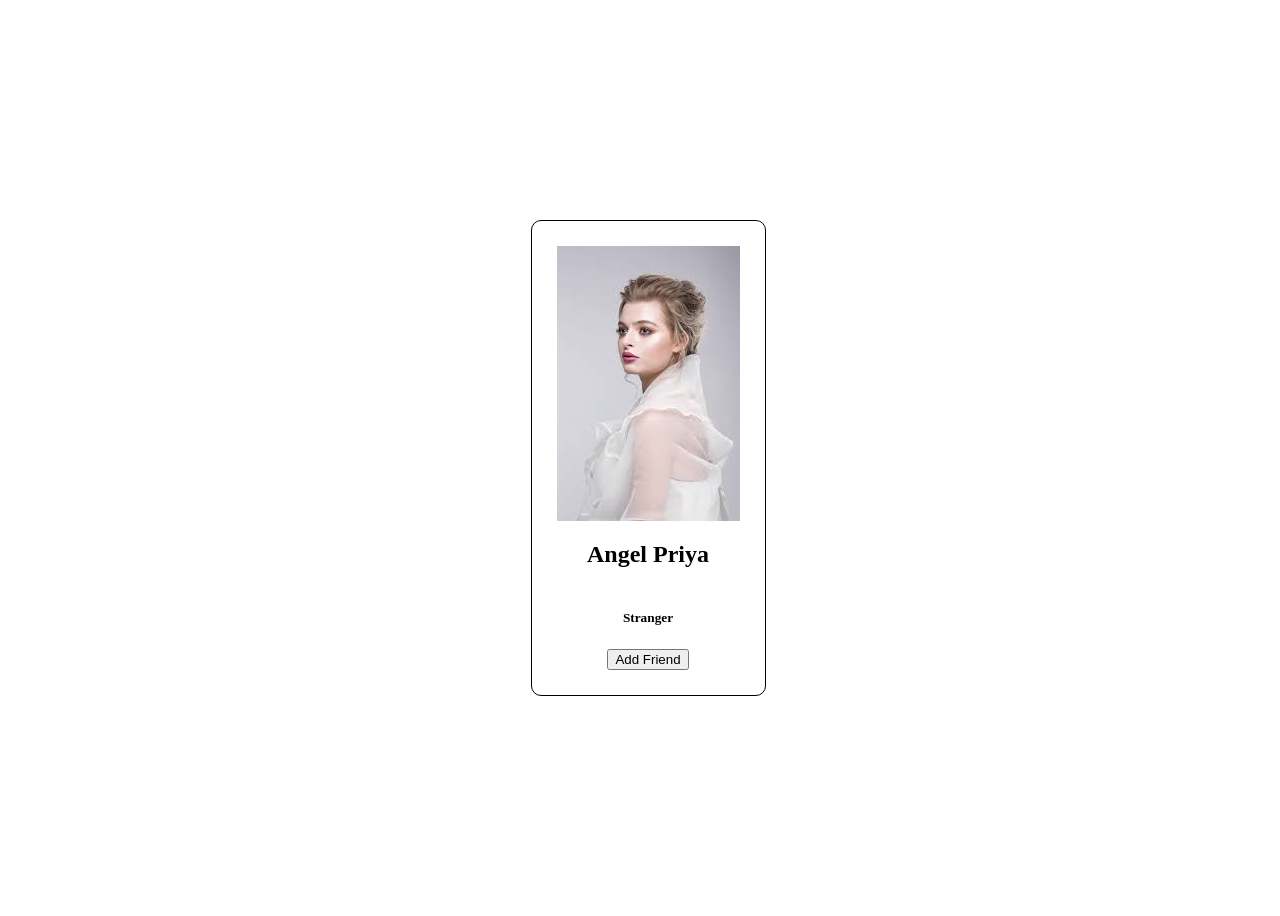
<file: 01Javascript/Index.html>
<!DOCTYPE html>
<html lang="en">
<head>
    <meta charset="UTF-8">
    <meta name="viewport" content="width=device-width, initial-scale=1.0">
    <title>Document</title>
    <link rel="stylesheet" href="style.css">
</head>
<body>
    <div class="container">
       <div class="main-container"> <img className="image" src="images.jpg" />
           <h2>Angel Priya</h2>
           <h5>Stranger</h5>
           <div >
           <button id="add">Add Friend</button>
           
           </div>
        </div>
    </div>
</body>
<script>
     var add=document.querySelector("#add")
     var h5=document.querySelector("h5")
     var check=0;

    add.addEventListener("click",function(){
        if(check==0) {
           h5.innerHTML="Friends"
           add.innerHTML="Remove"
           check=1;
        }else{
            h5.innerHTML="stranger"
            h5.style.color="red"
            add.innerHTML="Add Friend"
            check=0
        }
    })
    

</script>
</html>
</file>
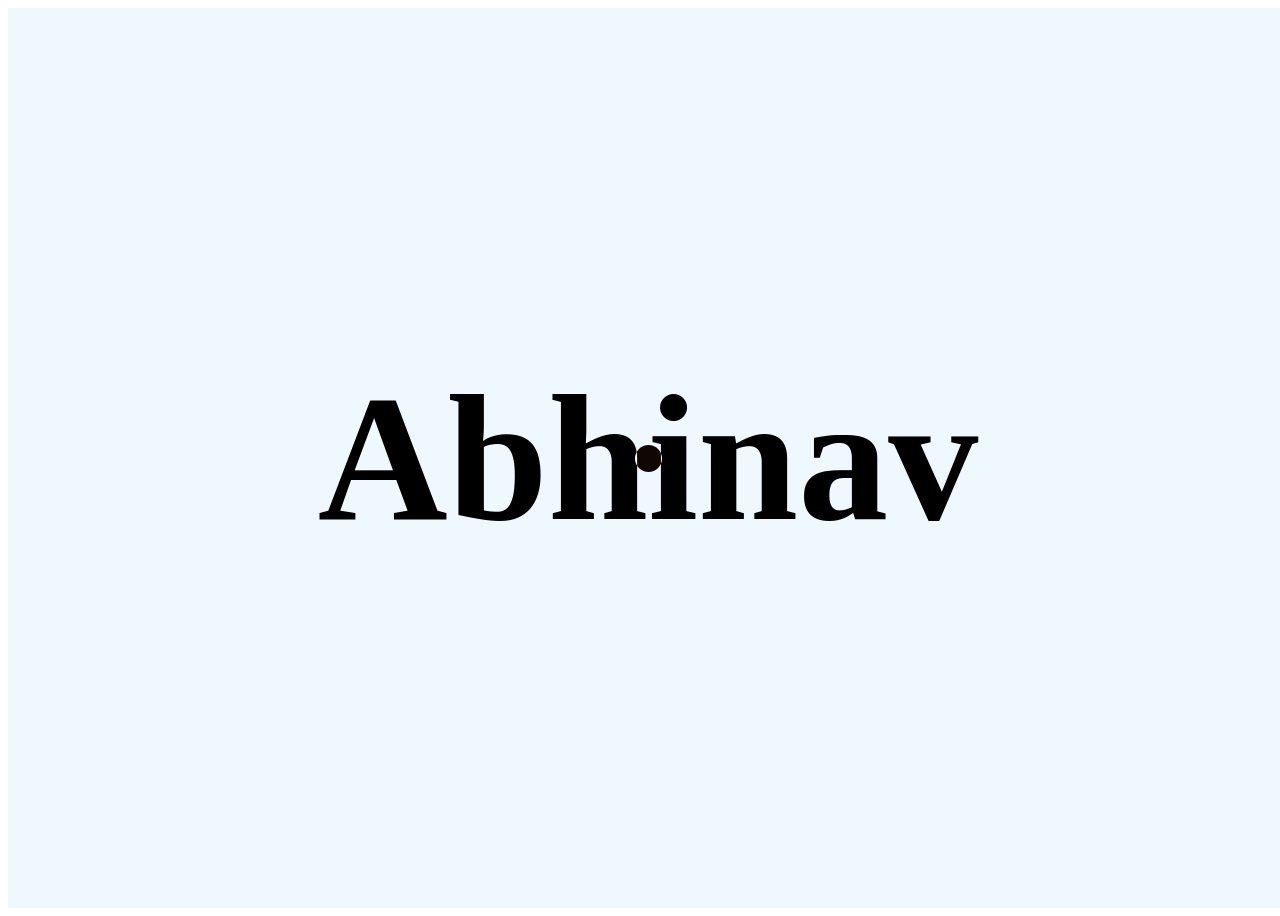
<file: 03Javascript/Index.html>
<!DOCTYPE html>
<html lang="en">
<head>
    <meta charset="UTF-8">
    <meta name="viewport" content="width=device-width, initial-scale=1.0">
    <title>Document</title>
    <link rel="stylesheet" href="style.css">
</head>
<body>
     <div id="main">
        <div class="body">
            <div class="cursor"></div>
            <h2 id="h2">Abhinav</h2>
            
        </div>
     </div>
</body>
<script>
    var cont=document.querySelector(".body")
    var crsor=document.querySelector(".cursor")

    cont.addEventListener("mousemove",function(dets){
        crsor.style.left=dets.x+"px"
        crsor.style.top=dets.y+"px"
    })
</script>
</html>
</file>
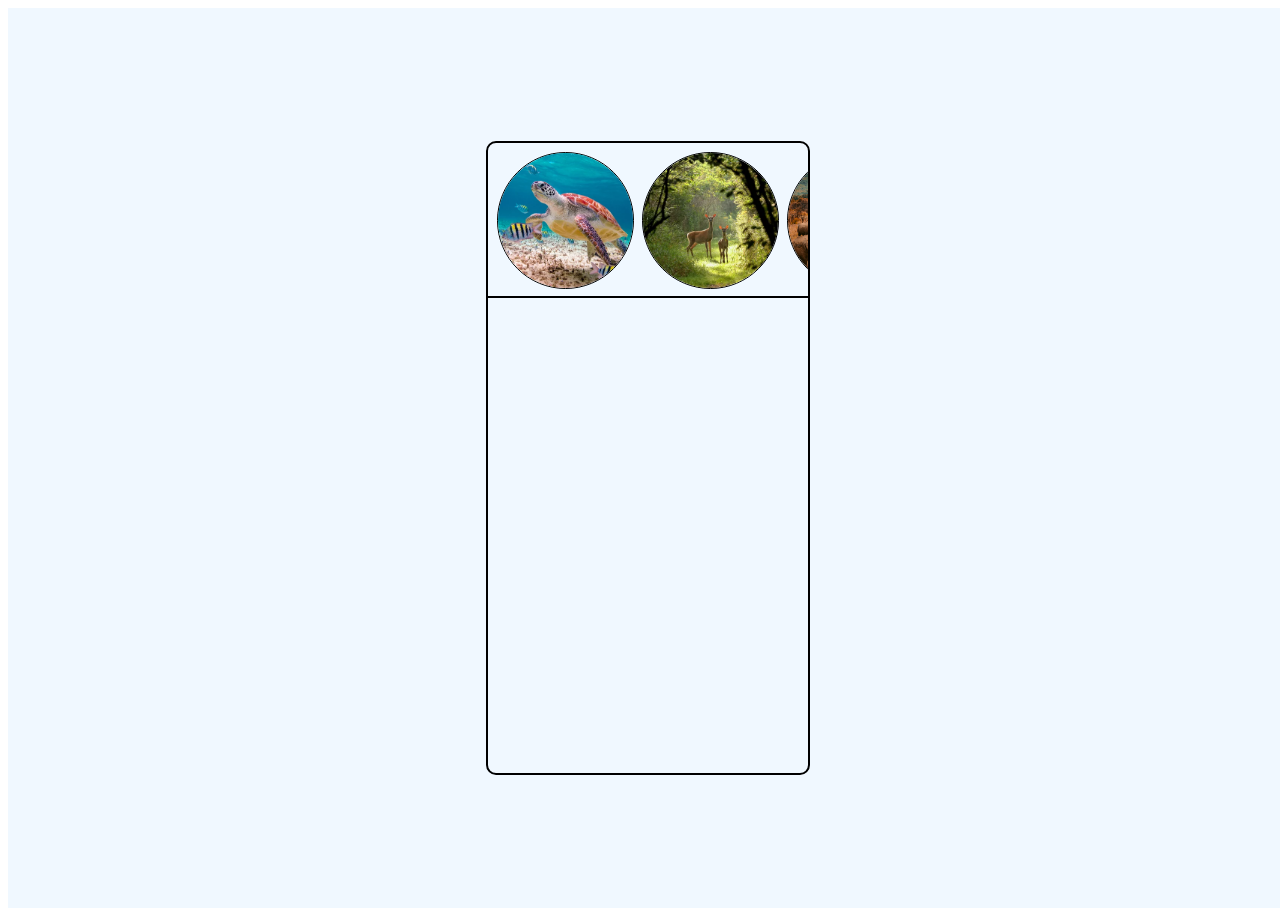
<file: 05Javascript/index.html>
<!DOCTYPE html>
<html lang="en">
<head>
    <meta charset="UTF-8">
    <meta name="viewport" content="width=device-width, initial-scale=1.0">
    <title>Document</title>
    <link rel="stylesheet" href="style.css">
   
</head>
<body>
     <div class="container">
           <div id="box">
            
                  <div id="rectangle">
                     <div id="circle">
                     </div>
                     <div id="circle">
                     </div>
                     <div id="circle">
                     </div>
                     <div id="circle">
                     </div>
                  </div>
                  <div id="full-screen"></div>
           </div>
    </div>
</body>
<script>
    var arr=[{dp:"360_F_197637933_f6ImHqOfwvUQX0CNKxHjfNd21RDZoCbJ.webp",circle:"360_F_269184784_4pnmyHf1jB4uXvoM0ggMNSWAOagpb8bW.webp"},
              {dp:"360_F_228886628_zs3BUVLKi2viopIZc7WTepIDusM1Df12.webp",circle:"philipp-pilz-iQRKBNKyRpo-unsplash.jpg"},
              {dp:"redcharlie-xtvo0ffGKlI-unsplash.jpg",circle:"scott-carroll-favQn8WgRyk-unsplash.jpg"},
              {dp:"philipp-pilz-iQRKBNKyRpo-unsplash.jpg",circle:"zdenek-machacek-UxHol6SwLyM-unsplash.jpg"},
   ,]
//    var arr=[1,2,3,4] 
    var rectangle=document.querySelector("#rectangle")     
    var clutter=""
    arr.forEach(function(elem,idx){
        clutter += ` <div id="circle">
            <img  id="${idx}" src="${elem.dp}" alt="">
                     </div>`
        
    })
    rectangle.innerHTML=clutter;
        
    rectangle.addEventListener("click",function(dets){
         document.querySelector("#full-screen").style.display="block"
         document.querySelector("#full-screen").style.backgroundImage =`url(${arr[dets.target.id].circle})`
         
        setTimeout(function()  {
         document.querySelector("#full-screen").style.display="none"
    }, 2000)
   
        });

   
</script>
</html>
</file>
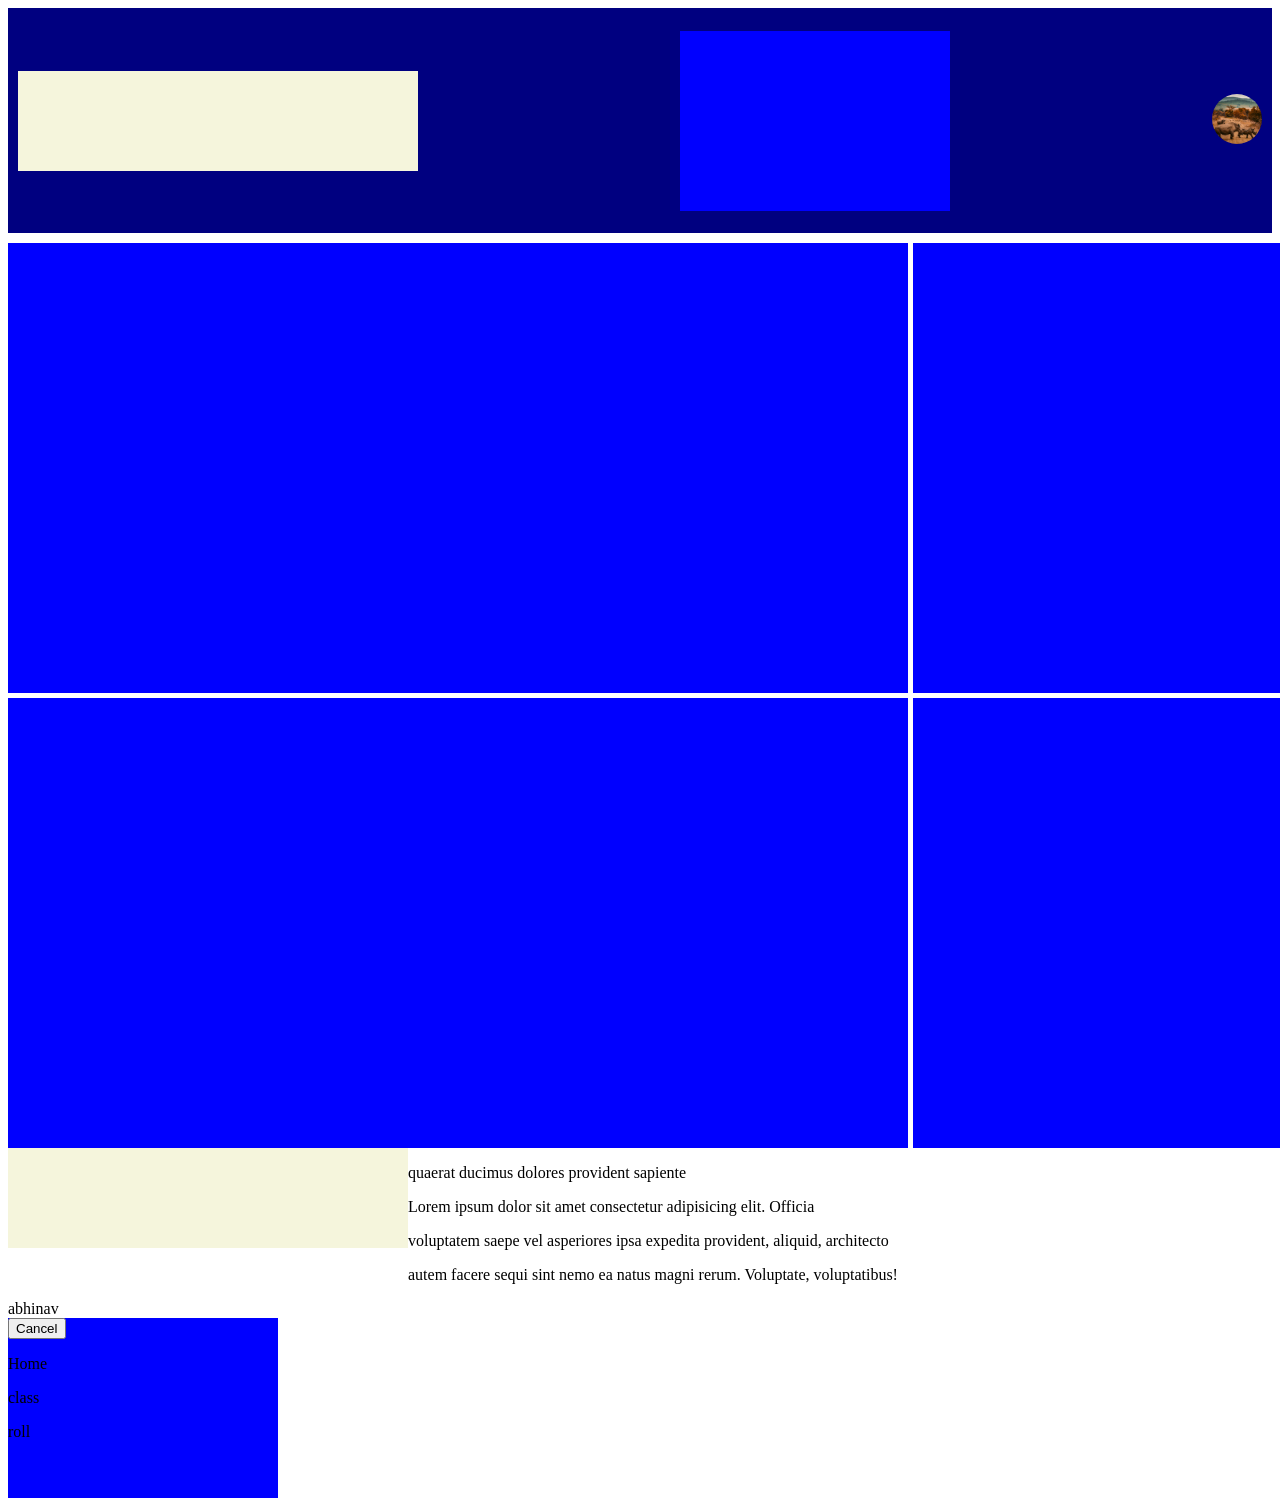
<file: 06Javascript/Index.html>
<!DOCTYPE html>
<html lang="en">
<head>
    <meta charset="UTF-8">
    <meta name="viewport" content="width=device-width, initial-scale=1.0">
    <title>Document</title>
    <link rel="stylesheet" href="style.css">
</head>
<body>
    <div class="container">
           <div class="navbar">
                  <div class="box">
                  </div>
                  <div id="effect">
                  </div>
                  <div id="image002">
                       <img src="redcharlie-xtvo0ffGKlI-unsplash.jpg">
                  </div>
                  
                  
           </div>

           <div class="article">
                 <div class="box1"></div>
                 <div class="box1"></div>
                 <div class="box1"></div>
                 <div class="box1"></div>
           </div>
            
            
            <div class="footer">
                    <div class="box"></div>
               <div>
                  <p>quaerat ducimus dolores provident sapiente </p>
                  <p>Lorem ipsum dolor sit amet consectetur adipisicing elit. Officia <p></p>voluptatem saepe vel asperiores ipsa expedita provident, aliquid, architecto <p></p> autem facere sequi sint nemo ea natus magni rerum. Voluptate, voluptatibus!</p>
               </div>
            </div>
    </div>
    <div class="secondpage">
          <div class="line1">
            abhinav
          </div>
          <div id="line2">
            <button id="cancel">Cancel</button>
            <p>Home</p>  
            <p>class</p>
            <p>roll</p>
          </div>
    </div>
</body>
<script>
    var elemt=document.querySelector("#image002")
    var line=document.querySelector("#line2") 
    var cancel=document.querySelector("#cancel")  

    elemt.addEventListener("click",function(dets){
    document.querySelector("#line2").style.display="none"
    document.querySelector("#effect").innerHTML=line.innerHTML
    console.log(dets)  
    //setTimeout(function(){
      //document.querySelector("#effect").style.display="none"
    //},2000) 
    cancel.addEventListener("click",function(){
     document.querySelector("#effect").style.display="none"
        document.querySelector("#line2").style.display="none"
    })


   });

    
   
</script>
</html>
</file>
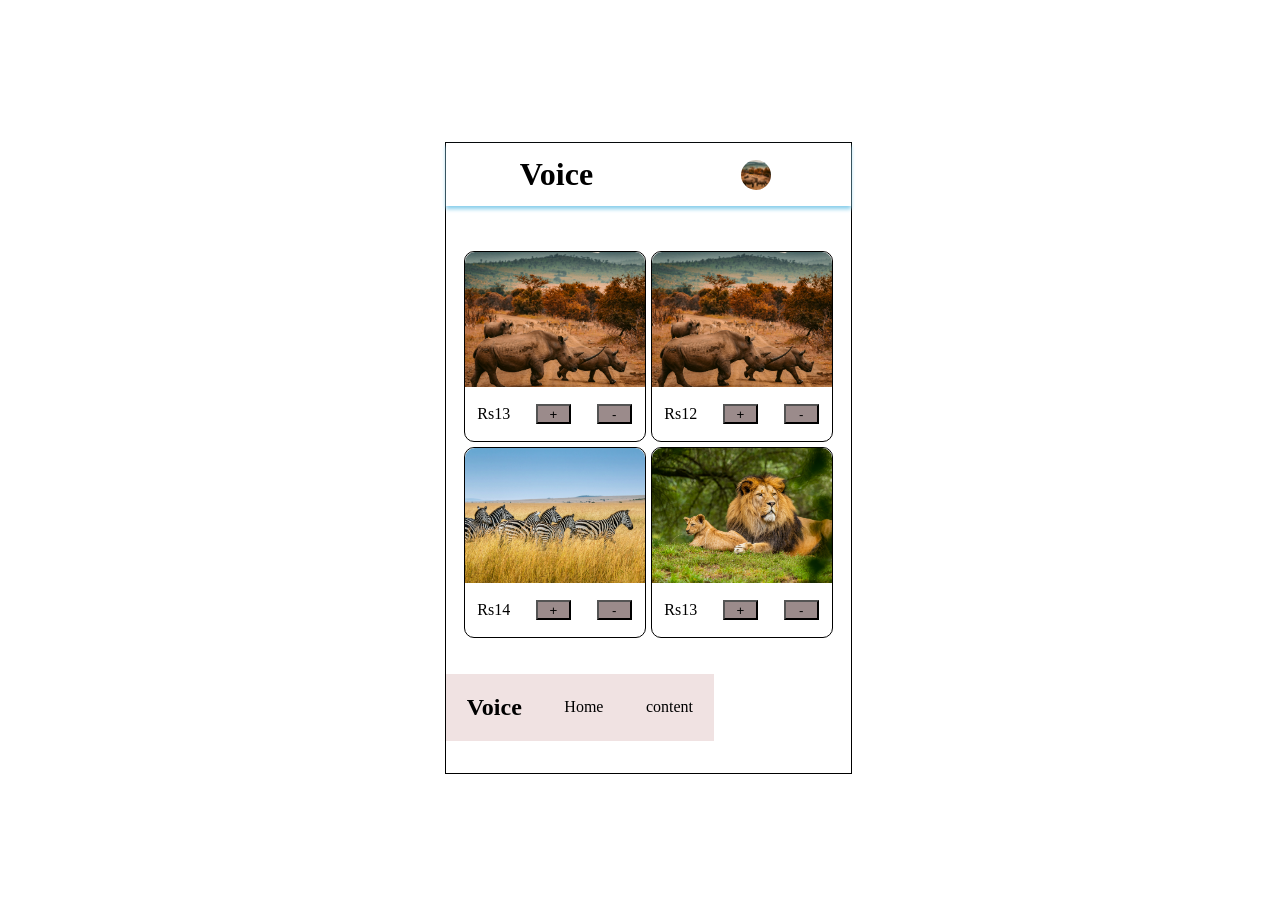
<file: 07Javascript.voice/Index.html>
<!doctype html>
<html lang="en">
  <head>
    <meta charset="UTF-8" />
    <meta name="viewport" content="width=device-width, initial-scale=1.0" />
    <title>Document</title>
    <link rel="stylesheet" href="style.css" />
  </head>
  <body>
    <div class="container">
      <div class="box">
        <div id="Full-container">
          <div id="half-container2"></div>
          <div id="half-container">
            <div>
              <button id="x">X</button>
              <ul>
                <li>Home</li>
                <li>About</li>
                <li>Contact</li>
              </ul>
            </div>
          </div>
        </div>
        <div class="navbar">
          <div id="icon"><h1>Voice</h1></div>
          <div id="cursor">
            <img src="photo/redcharlie-xtvo0ffGKlI-unsplash.jpg" />
            <div class="item-inbox"></div>
          </div>
        </div>

        <div class="grid-view">
          <div class="grid">
            <div id="box1">
              <img src="photo/redcharlie-xtvo0ffGKlI-unsplash.jpg" />
              <div class="item-price">
                <p>Rs<span class="price">13</span></p>
                <button class = "btn">+</button>
                <button class = "btn1">-</button>
              </div>
            </div>
            <div id="box1">
              <img src="photo/redcharlie-xtvo0ffGKlI-unsplash.jpg" />
              <div class="item-price">
                <p>Rs<span class="price">12</span></p>
                <button class = "btn">+</button>
                <button class = "btn1">-</button>
              </div>
            </div>
            <div id="box1">
              <img src="photo/sutirta-budiman-Jgiv1rSIpVM-unsplash.jpg" />
              <div class="item-price">
                <p>Rs<span class="price">14</p>
                <button class ="btn">+</button>
                <button class = "btn1">-</button>
              </div>
            </div>
            <div id="box1">
              <img src="photo/zdenek-machacek-UxHol6SwLyM-unsplash.jpg" />
              <div class="item-price">
                <p>Rs<span class="price">13</p>
                <button class = "btn">+</button>
                <button class = "btn1">-</button>
              </div>
            </div>
          </div>
        </div>
        <div class="footer">
          <div id="justify-content">
            <!-- <button id="cancel">cancel</button> -->
            <div><h2>Voice</h2></div>
            <div>Home</div>
            <div>content</div>
          </div>
        </div>
      </div>
    </div>
  </body>
  <script>
    var cursor = document.querySelector("#cursor");
    var footer = document.querySelector("#justify-content");
    var cancel = document.querySelector("#cancel");
    var Full = document.querySelector("#half-container2");
    var x = document.querySelector("#x");
    var btns = document.querySelectorAll(".btn");
    console.log(btns)
    var prices = document.querySelectorAll(".price")  
    var btns1=document.querySelectorAll(".btn1")
    var box=document.querySelector(".item-inbox")
    
    const addlocalstorage=(dets) => {
          return localStorage.setItem('abhinav',JSON.stringify(dets))
    }
    cursor.addEventListener("click", function () {
      //  document.querySelector("#justify-content").style.display="inline"
      // document.querySelector("#cancel").style.display = "inline";
      document.querySelector("#Full-container").style.display = "block";
      // document.querySelector("#half-container").innerHTML=footer.innerHTML
    });
    // cancel.addEventListener("click", function () {
    //  document.querySelector("#justify-content").style.display="flex"
    //  document.querySelector("#cancel").style.display="none"
    //  document.querySelector("#Full-container").style.display="none"
    // });
    Full.addEventListener("click", function () {
      document.querySelector("#Full-container").style.display = "none";
    });
    x.addEventListener("click", function () {
      document.querySelector("#Full-container").style.display = "none";
    });
    
    // btns.length=3;
    //  for(let i=0; i<btns.length; i++){
    //   btns[i].addEventListener("click",function(){
    //       alert(`all items=${prices[i].textContent +(1+1)} ,prices=${prices[i].textContent}`)
    //   })
    //  }
   var click=0;

    for(let i=0; i<btns.length; i++){
      btns[i].addEventListener("click",function(){
         let num=Number(prices[i].innerHTML);
            click=click+num;
              addlocalstorage(click);
        
             document.querySelector(".item-inbox").innerHTML=click
            // alert(`all items=${([click])}`)
          
         })
         btns1[i].addEventListener("click",function(){  
          let num=Number(prices[i].innerHTML);
              click=click-num;
              document.querySelector(".item-inbox").innerHTML=click
              //  alert(`all items=${([click])}`)
          
         })
        
        }
  </script>
</html>
</file>
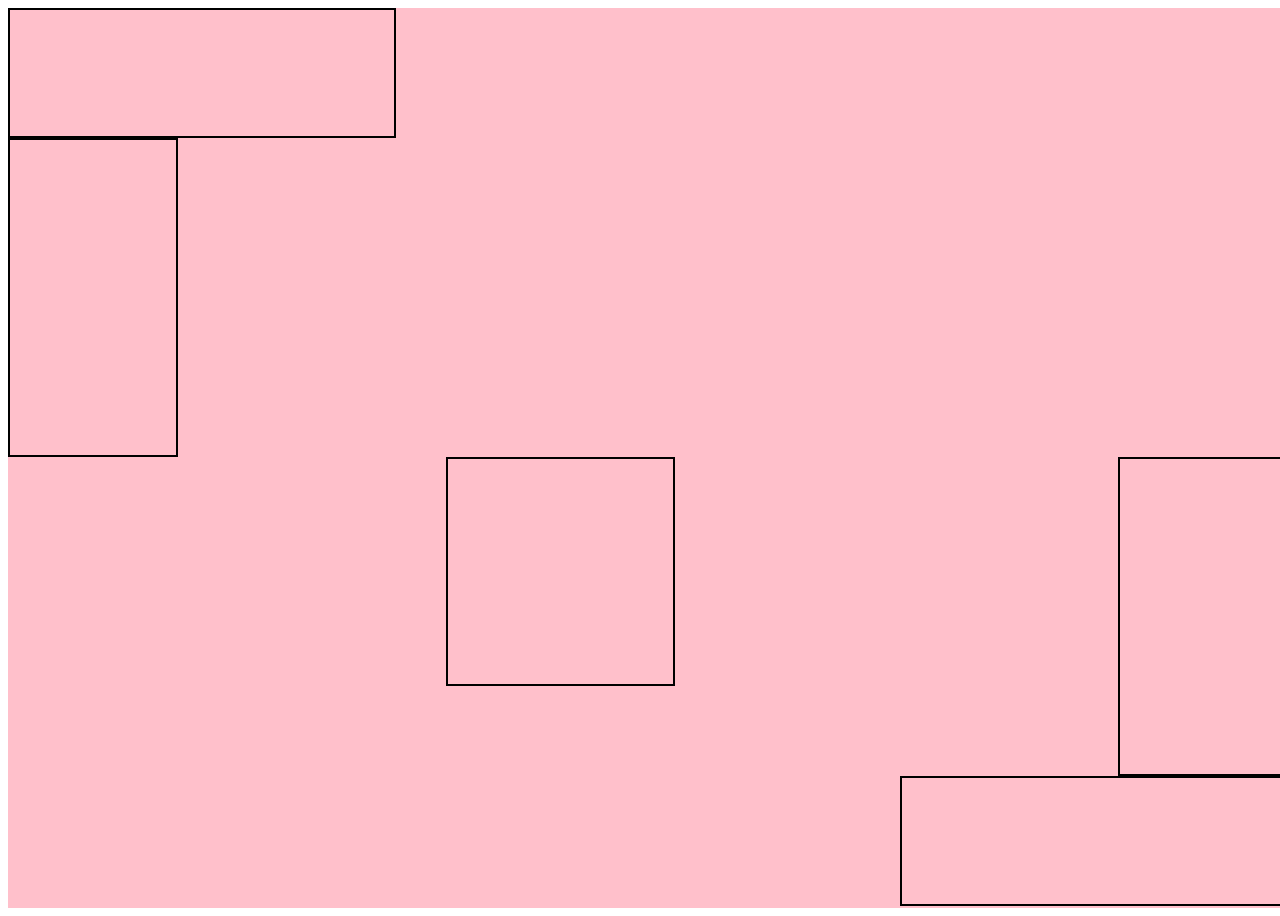
<file: 08Javascript.design/index.html>
<!DOCTYPE html>
<html lang="en">
<head>
    <meta charset="UTF-8">
    <meta name="viewport" content="width=device-width, initial-scale=1.0">
    <title>Document</title>
    <link rel="stylesheet" href="style.css"/>
</head>
<body>
    <div class="container">
        
        <div class="rectagle-shape">
            </div>
            <div class="square-shape">
            </div>
        
        <div class="middle">
           
             <div class="square">
                </div>
             
               <div class="down">
                   <div class="square-shape-bottom">
                    </div>
                       <div class="rectagle-shape-bottom">
                    </div>

       
           </div>
         </div>
    </div>
</body>
</html>
</file>
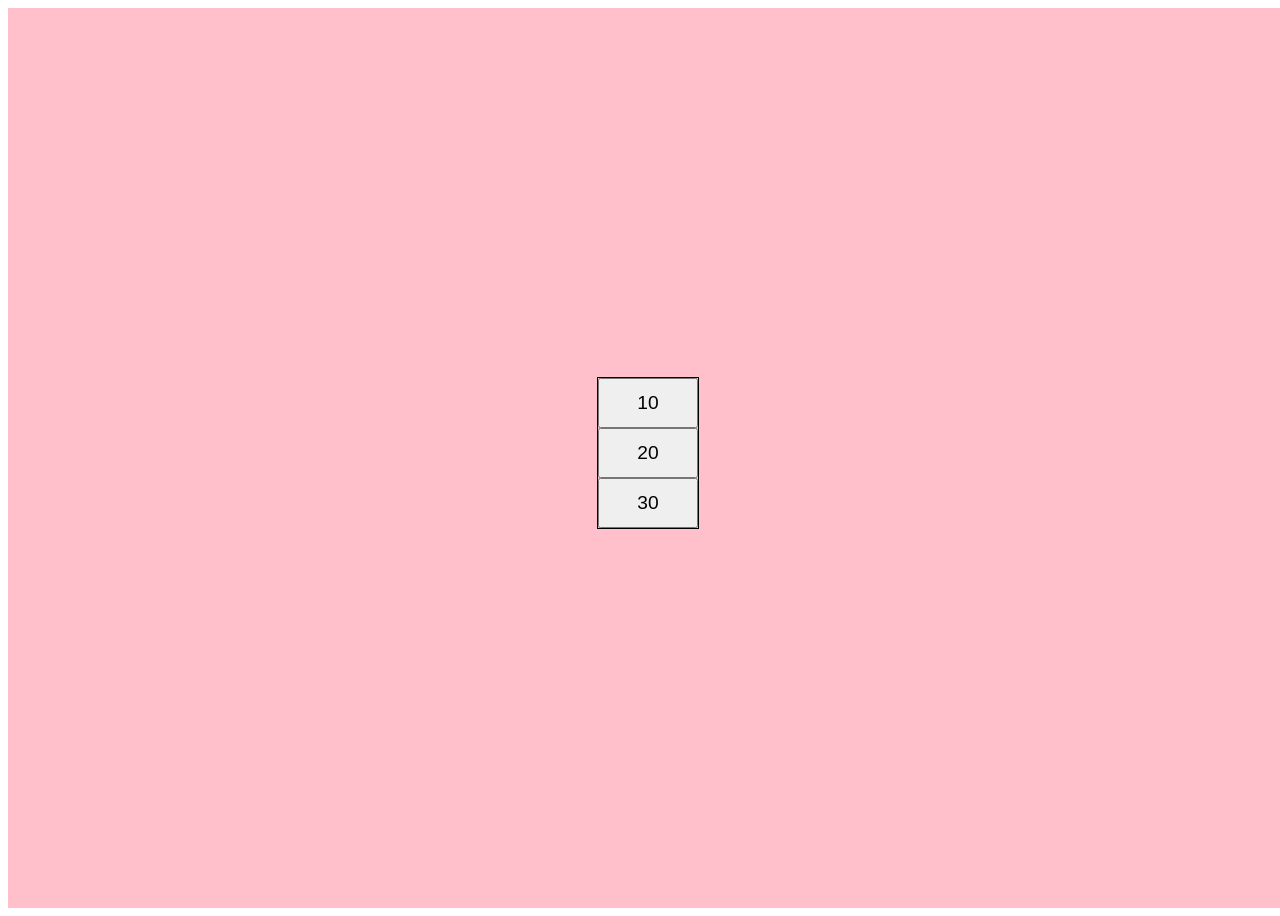
<file: 10Javascript.Radiobutton/Index.html>
<!DOCTYPE html>
<html lang="en">
<head>
    <meta charset="UTF-8">
    <meta name="viewport" content="width=device-width, initial-scale=1.0">
    <title>Document</title>
    <link rel="stylesheet" href="style.css">
</head>
<body>
    <div class="container">
        <div class="button-container">
          <button class="button1">10</button>
          <button class="button1">20</button>
          <button class="button1">30</button>
        </div>

        <div class="out-sider-button">
            
        </div>
    </div>
</body>
<script>
    var btns=document.querySelectorAll(".button1")
   
    var outer=document.querySelectorAll(".out-sider-button")
    
    
    var btns1=0;
     for(let i = 0; i<btns.length; i++){
    btns[i].addEventListener("click",function(){
        // document.querySelector(".button1").style.display="none"
      let  add=Number(btns[i].innerHTML);
         btns1 =btns1+add;
         document.querySelector(".out-sider-button").innerHTML=btns1
                console.log("hii") 
         
    })
}

</script>
</html>
</file>
<file: 01Javascript/style.css>
.container{
   
    height: 100vh;
    width: 100vw;
    display: flex;
    justify-content: center;
    align-items: center;
}
.main-container{
     border: 1px solid black;
       
     display: flex;
     justify-content: center;
     align-items: center;
     flex-direction: column;
     padding: 25px;
     border-radius: 10px;
}
.image{
     border: 5px;
}
</file>
<file: 03Javascript/style.css>
.body{
    height: 100vh;
    width: 100vw;
    background-color: aliceblue;
    display: flex;
    justify-content: center;
    align-items: center;
}
#h2{
    font-size: 20vh;
}
.cursor{
    height: 3vh;
    width: 3vh;
    background-color: white;
    border-radius: 50%;
    display: flex;
    justify-content: center;
    align-items: center;
    position: absolute;
    mix-blend-mode: difference;
}
</file>
<file: 05Javascript/style.css>
.container{
    height: 100vh;
    width: 100vw;
    background-color: aliceblue;
    display: flex;
    justify-content: center;
    align-items: center;
}
#box{
    height: 70vh;
    width: 25vw;
    border: 2px solid black;
    border-radius: 10px;
    position: relative;
}

#rectangle{
    height: 15vh;
    gap:8px;
     border-bottom: 2px solid black;
     padding:1vh;
     display: flex;
     /* white-space: nowrap; */
     overflow-x:auto;

}
#rectangle::-webkit-scrollbar{
    display: none;
}

#circle{
    height: 15vh;
    width: 15vh;
    border:1px solid black;
    border-radius: 50%;
    /* overflow: hidden; */
    display: inline-block; 
    
}
#circle img{
    height: 15vh;
    width: 15vh;
    object-fit: cover;
    border-radius: 50%;
}
#full-screen{
    height: 53vh; 
    width: 25vw;
    background-color: rgb(184, 184, 248);
    position: absolute;
    display: none;
}
</file>
<file: 06Javascript/style.css>
.container{
    height: 100%;
    width: 100%;
}

.navbar{
    height: 25vh;
    background-color: navy;
    display: flex;
    justify-content: space-between;
    align-items: center;
    padding-left:10px ;
    padding-right: 10px;
}
.box{
    height: 100px;
    width: 400px;
    background-color: beige;
}
.navbar img{
    height: 50px;
    width: 50px;
    border-radius: 50%;
    cursor: pointer;
}
.article{
    margin-top: 10px;
     gap: 5px;
     display: grid;
     grid-template-columns: repeat(2,2fr)
}
.box1{
    height: 50vh;
    width: 100vh;
    background-color: blue; 
}
.footer{
    display: flex;
}

#line2{
    background-color: blue;
    height: 20vh;
    width: 30vh;
  
}
#effect{
    height: 20vh;
    width: 30vh; 
    background-color: blue;
}
</file>
<file: 07Javascript.voice/style.css>
.container{
    height: 100vh;
    width: 100vw;
    display: flex;
    justify-content: center;
    align-items: center;
     position: relative; 
}
.box{
    height: 70vh;
    width: 45vh;
    border: 1px solid black;
    
}
.navbar{
    height: 7vh;
    width: 45vh;
    
    display: flex;
    justify-content: space-between;
    justify-content: space-around;
    align-items: center;
    box-shadow: 0px 3px 4px skyblue;
}
.navbar img{
      height: 30px;
      width: 30px;
      border-radius: 50%;
}
#cursor{ 
    display: flex;
    justify-content: space-between;
    align-items: center;
    gap:5px;
    cursor: pointer;
}
.grid-view{
    display: flex;
    justify-content: center;
    margin-top: 5vh;
    
}
.grid{
    display: grid;
    grid-template-columns: repeat(2,2fr);
    gap:5px;
     
}
#box1{
    height: 21vh;
    width: 20vh;
    /* background-color: saddlebrown; */
    border-radius: 10px;
    border: 1px solid black;
}
#box1 img{
    height: 15vh;
    width: 20vh;
    border-top-left-radius:10px ;
    border-top-right-radius: 10px;
    /* border-radius: 10px ; */
    object-fit: cover;
    /* border: 1px solid black; */
}
.footer{
    /* white-space: nowrap; */
    display: inline-block;
   margin-top: 4vh;
   height: 15vh;
   width: 21vw;
   /* background-color: blueviolet; */
    /* position: absolute;  */
   overflow: hidden;
  
 
}


.item-price{
    height:5vh ;
   display: flex;
   justify-content: center;
   justify-content: space-between;
   justify-content: space-around;
   align-items: center;
    
    
}
.btn{
    height: 20px;
    width: 35px;
   
    background-color: rgb(155, 139, 139);
}
 .btn1{
    height: 20px;
    width: 35px;
    background-color: rgb(155, 139, 139);
 }

 
#justify-content{
   display: flex;
   justify-content:space-between;
   justify-content: space-around;
   align-items: center;
   background-color: rgb(240, 226, 226);
}  
/* #cancel{ */
   /* display: none;  */
/* } */
#Full-container{
     height: 70vh;
    width: 45vh;
   
    position: absolute;
    
    display: flex;
    justify-content: right;
    
   
    display: none;
}
#half-container{
    height: 70vh;
    width: 22.5vh;
    background-color: blue;
    position: absolute;
    right: 0px;
     
    /* display: none; */
}
#half-container2{
    height: 70vh;
    width: 22.5vh;
    position: absolute;
     background-color: black;
     opacity: 0.4;
}
.item-inbox{
     
}
</file>
<file: 08Javascript.design/style.css>
.container{
    height: 100vh;
    width: 100vw;
    background-color: pink;
}

.rectagle-shape{
    height: 14vh;
    width: 30vw;
    border: 2px solid black;
}
.square-shape{
    height: 35vh;
    width: 13vw;
    
     border: 2px solid black;
}
.middle{
    display: flex;
    justify-content: flex-end;
    gap: 25vh;
    background-color: pink;
}
.square{
    height: 25vh;
    width: 25vh;
     border: 2px solid black;
   
}
.down{
    display: flex;
    justify-content: end;
    align-items: end;
    flex-direction: column;
    
}
.square-shape-bottom{
     height: 35vh;
     width: 13vw;
     border: 2px solid black;
     
      
}
.rectagle-shape-bottom{
    height: 14vh;
    width: 30vw;
    border: 2px solid black;
    
}
.center{
    display: flex;
    justify-content: center;
}
</file>
<file: 10Javascript.Radiobutton/style.css>
.container{
    height: 100vh;
    width: 100vw;
    background-color: pink;
    display: flex;
    justify-content: center;
    align-items: center;
    flex-direction: column;
    gap: 10px;
}
.button{
    height: 50px;
    width: 100px;
    font-size: larger;
}
.button1{
    height: 50px;
    width: 100px; 
    font-size: larger;
}
.button-container{
    display: flex;
   flex-direction: column;
   
   border: 1px solid black;
}
.out-sider-button{
   /* border:1px solid black;  */
}
</file>
